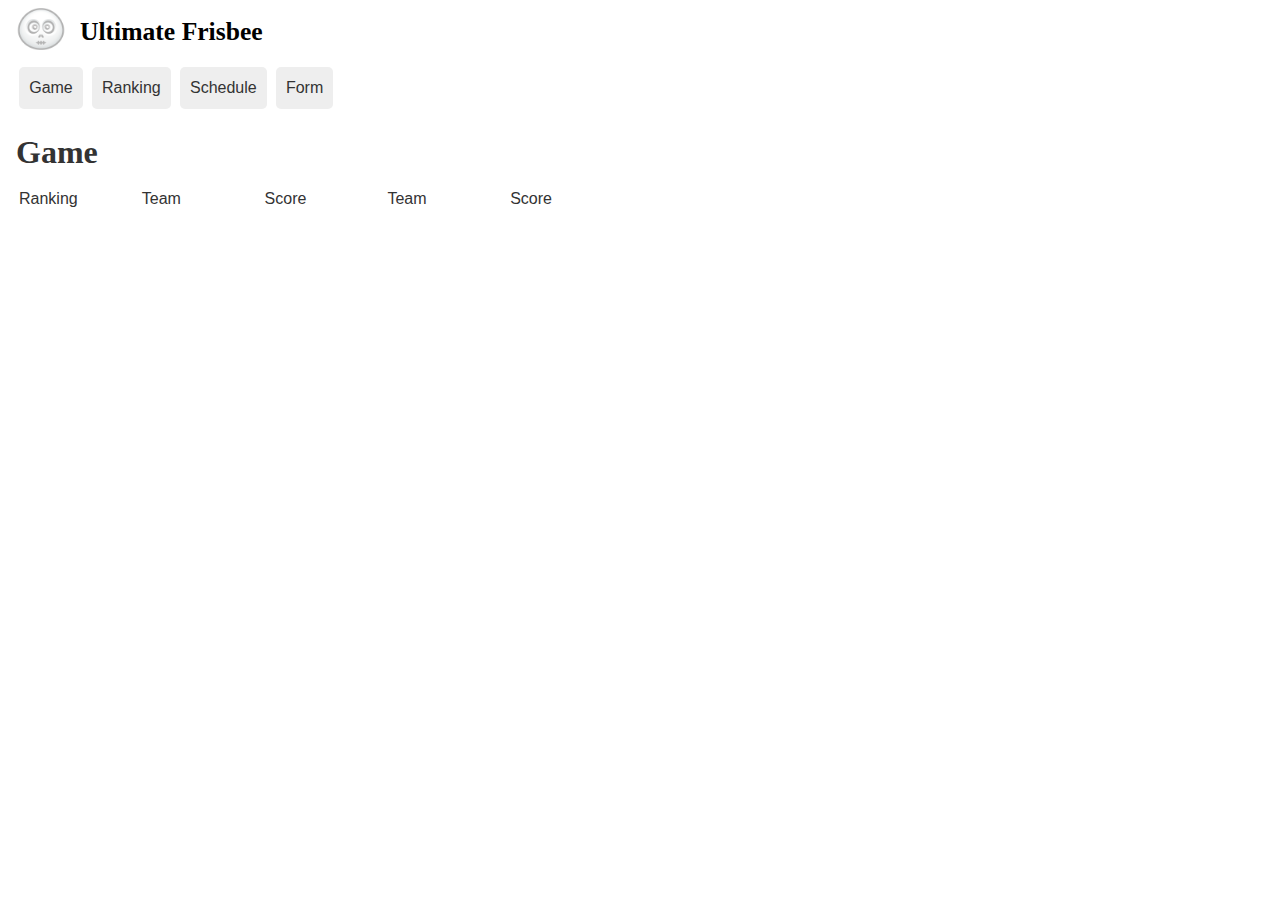
<file: index.html>
<!DOCTYPE html>
<html>
<head>
	<meta name="viewport" content="width=device-width, initial-scale=1.0">

	<title>Ultimate frisbee app!</title>
	<link href="static/css/style.css" rel="stylesheet" type="text/css" />
</head>
<body>
	<header>
		<img src="media/images/skeleton.png" alt="Web App Skeleton" data-source="http://www.gettyicons.com/free-icon/119/halloween-icon-set/free-skull-icon-png/">
		<h1>Ultimate Frisbee</h1>
		<nav>
			<ul>
				<li><a href="#/game">Game</a></li>
				<li><a href="#/ranking">Ranking</a></li>
				<li><a href="#/schedule">Schedule</a></li>
				<li><a href="#/updateScore">Form</a></li>
		    </ul>
		</nav>
	</header>
	
	<article id="content" class="col">

		<section data-route="game" class="active">
			<h1 data-bind="title"></h1>
				<table>
				    <tr>
				      <td>Ranking</td>
				      <td>Team</td>
				      <td>Score</td>
				      <td>Team</td>
				      <td>Score</td>
				    </tr>
			   </table>
			 <section>
			    <table>
				    <tr>
				      <td data-bind="id"></td>
				      <td data-bind="team_1"><span data-bind="name"></td>
				      <td data-bind="team_1_score"></td>
				      <td data-bind="team_2"><span data-bind="name"></td>
				      <td data-bind="team_2_score"></td>
				    </tr>
			   </table>
			  </section>
		</section>

		<section id="updateScore" data-route="updateScore">
			<br><form method="post" onSubmit="APP.post.gameScore();return false" >
					<h1 data-bind="start_time"></h1>
        			<label><input type="text" data-bind="team_1_score" id="team_1_score" placeholder="11 (statisch)"></label>
        			<label><input type="text" data-bind="team_2_score" id="team_2_score" placeholder="12 (statisch)"></label>
        			<label><input type="text" data-bind="id" id="game_id" placeholder="12 (statisch)"></label>
        			<input type="submit">
        		</form>
		</section>

		<section data-route="ranking">
			<h1 data-bind="title"></h1>
				<table>
				    <tr>
				      <td>Team</td>
				      <td>Win</td>
				      <td>Lost</td>
				      <td>Sw</td>
				      <td>Sl</td>
				      <td>Pw</td>
				      <td>Pl</td>
				    </tr>
			   </table>
			 <section data-bind="standings">
			    <table>
				    <tr>

				      <td data-bind="team"><span data-bind="name"></td>
				      <td data-bind="wins"></td>
				      <td data-bind="losses"></td>
				      <td data-bind="plus_minus"></td>
				      <td data-bind="points_allowed"></td>
				      <td data-bind="points_scored"></td>
				      <td data-bind="Pl"></td>
				    </tr>
			    </table>
			  </section>
		</section>

		<section data-route="schedule">
			<h1 data-bind="title"></h1>
				<table>
				    <tr>
				      <td>Data</td>
				      <td>Team 1</td>
				      <td>Team 1 score</td>
				      <td>Team 2</td>
				      <td>Team 2 score</td>
				    </tr>
			   </table>
			 <section data-bind="items">
			    <table>
				    <tr>
				      <td data-bind="date"></td>
				      <td data-bind="name"></td>
				      <td data-bind="team1Score"></td>
				      <td data-bind="team2"></td>
				      <td data-bind="team2Score"></td>
				    </tr>
			    </table>
			  </section>

		</section>
	</article>

	</script>

	<!-- Libs -->
	<script src="static/js/lib/routie.min.js"></script>
	<script src="static/js/lib/ready.min.js" type="text/javascript"></script>
	<script src="static/js/lib/qwery.min.js" type="text/javascript"></script>
	<script src="static/js/lib/transparancy.min.js" type="text/javascript"></script>
	<script src="promise.js" type="text/javascript"></script>


	<!-- Application -->
	<script src="static/js/app.js"></script>
	
</body>
</html>
</file>
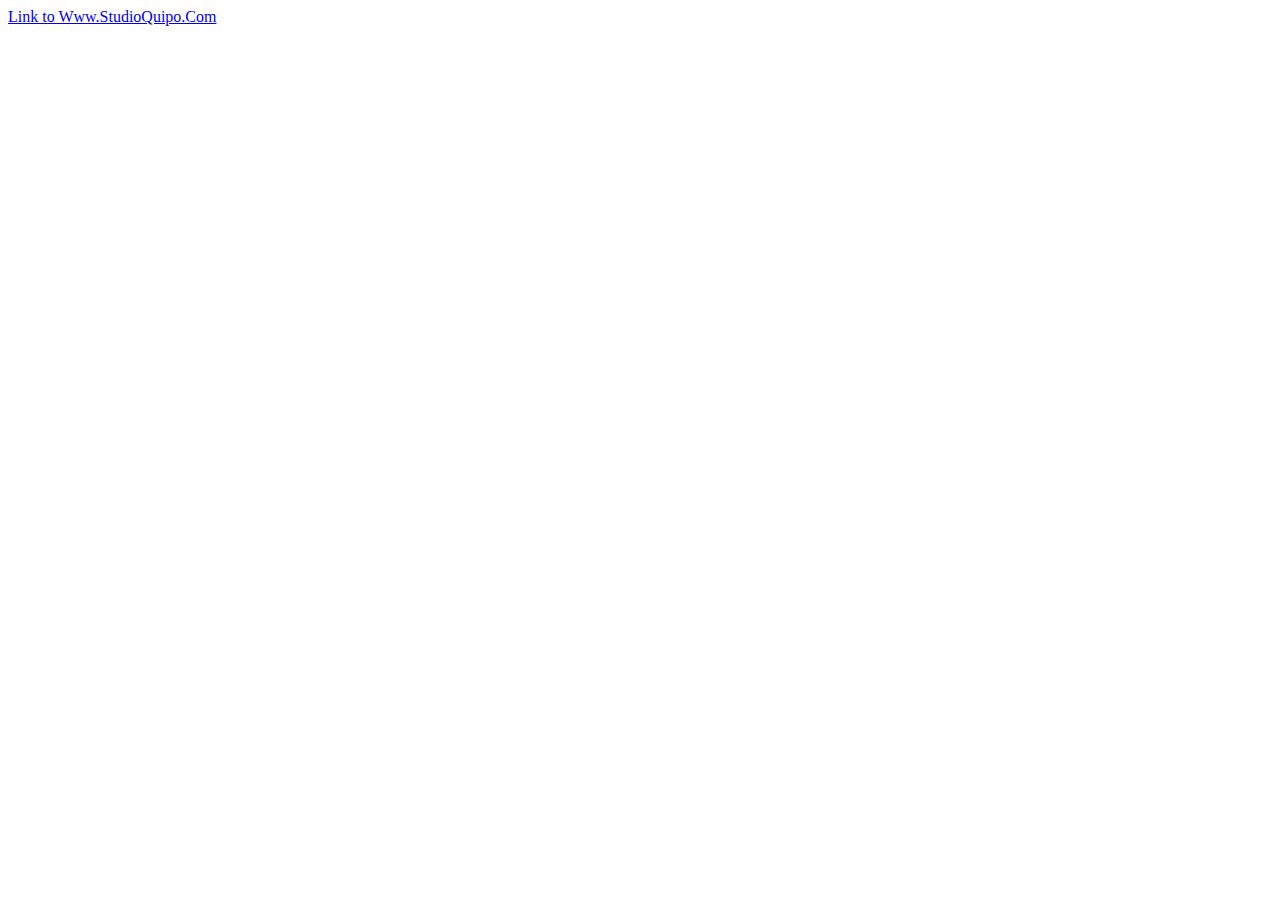
<file: test.html>
<!DOCTYPE html>
<html lang="en">
<head>
	<title>QuipoJS example</title>
	<meta charset="utf-8">
</head>
<body>
	<a href="http://www.studioquipo.com">Link to Www.StudioQuipo.Com</a>
	<script src="quipo.min.js"></script>
	<script>
		$(document).ready(function(){
			$('a').tap(function(event){
				alert('You just clicked a link, and because of preventDefault, you are not going to studioquipo.com');
				event.preventDefault();
			});
		});
	</script>
</body>
</html>
</file>
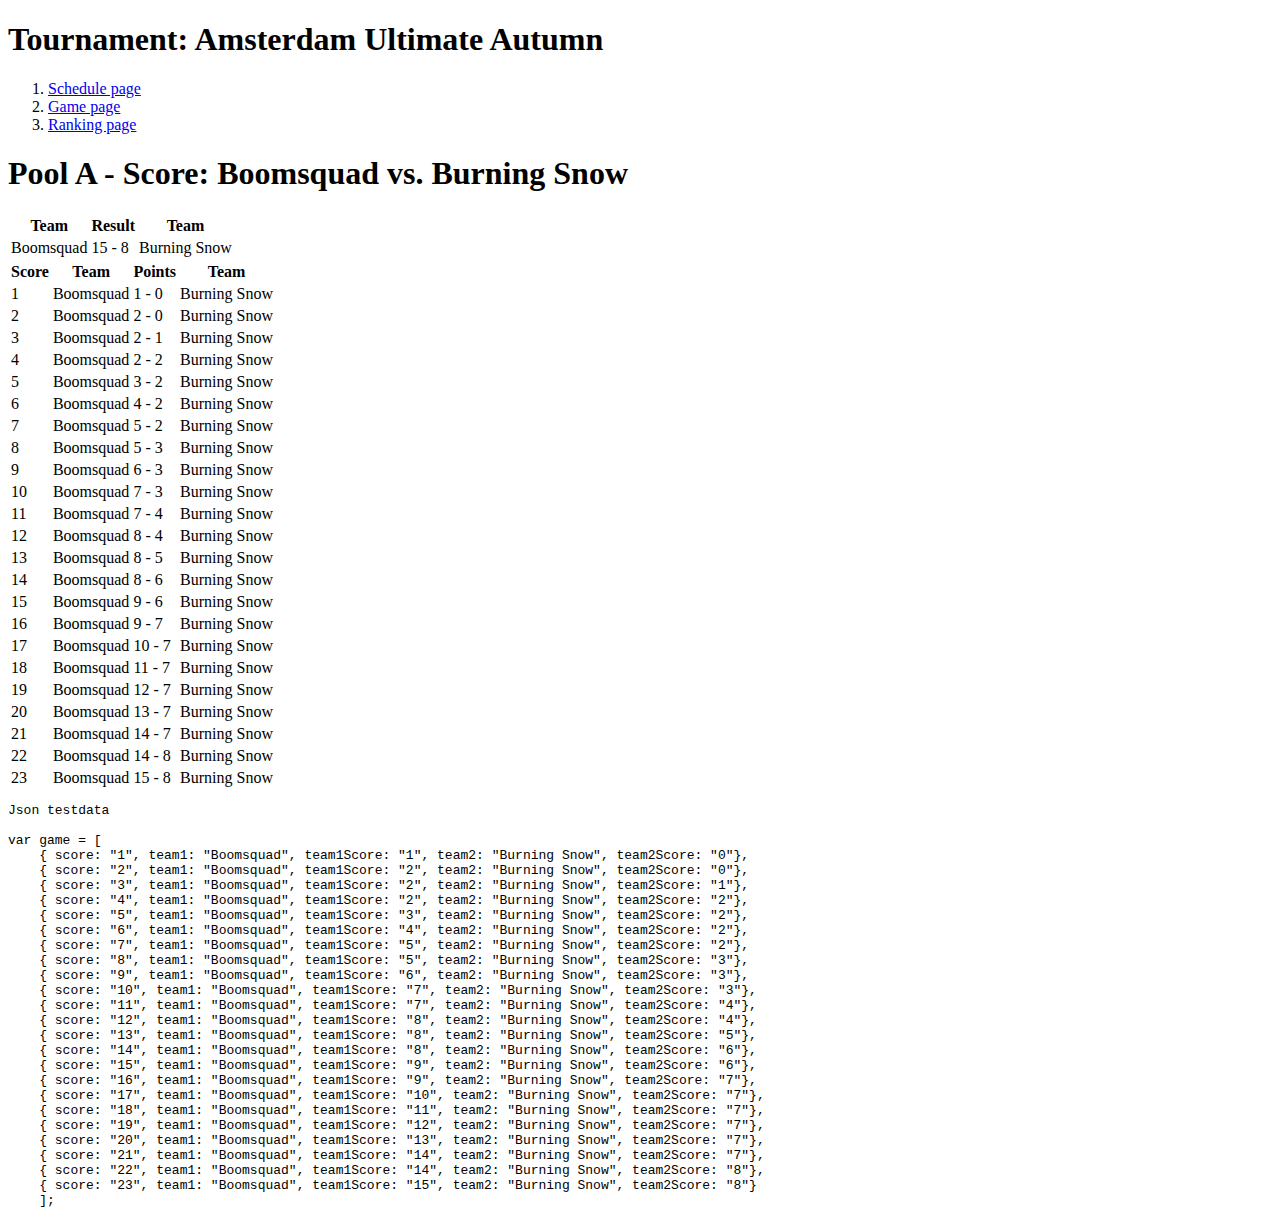
<file: Overig/game.html>
<!DOCTYPE html>
<html lang="en">
    <head>
        <meta charset="UTF-8" />
        <title>Threesome Ultimate Frisbee - Game</title>
        <link rel="stylesheet" href="css/style.css" />
    </head>
    <body>

        <header>
            <h1><span>Tournament: </span>Amsterdam Ultimate Autumn</h1>
        </header>
        <nav>
            <ol>
                <li><a href="schedule.html">Schedule page</a></li>
                <li><a href="game.html">Game page</a></li>
                <li><a href="ranking.html">Ranking page</a></li>
            </ol>
        </nav>

        <article>
            <header>
                <h1>Pool A - Score: Boomsquad vs. Burning Snow</h1>
            </header>
            <table>
                <tr>
                    <th>Team</th>
                    <th>Result</th>
                    <th>Team</th>
                </tr>

                <tr>
                    <td class="winner">Boomsquad</td>
                    <td>15 - 8</td>
                    <td>Burning Snow</td>
                </tr>
            </table>


            <table>
                <tr>
                    <th>Score</th>
                    <th>Team</th>
                    <th>Points</th>
                    <th>Team</th>
                </tr>


                <tr>
                    <td>1</td>
                    <td>Boomsquad</td>
                    <td>1 - 0</td>
                    <td>Burning Snow</td>
                </tr>

                <tr>
                    <td>2</td>
                    <td>Boomsquad</td>
                    <td>2 - 0</td>
                    <td>Burning Snow</td>
                </tr>

                <tr>
                    <td>3</td>
                    <td>Boomsquad</td>
                    <td>2 - 1</td>
                    <td>Burning Snow</td>
                </tr>

                <tr>
                    <td>4</td>
                    <td>Boomsquad</td>
                    <td>2 - 2</td>
                    <td>Burning Snow</td>
                </tr>

                <tr>
                    <td>5</td>
                    <td>Boomsquad</td>
                    <td>3 - 2</td>
                    <td>Burning Snow</td>
                </tr>

                <tr>
                    <td>6</td>
                    <td>Boomsquad</td>
                    <td>4 - 2</td>
                    <td>Burning Snow</td>
                </tr>

                <tr>
                    <td>7</td>
                    <td>Boomsquad</td>
                    <td>5 - 2</td>
                    <td>Burning Snow</td>
                </tr>

                <tr>
                    <td>8</td>
                    <td>Boomsquad</td>
                    <td>5 - 3</td>
                    <td>Burning Snow</td>
                </tr>

                <tr>
                    <td>9</td>
                    <td>Boomsquad</td>
                    <td>6 - 3</td>
                    <td>Burning Snow</td>
                </tr>

                <tr>
                    <td>10</td>
                    <td>Boomsquad</td>
                    <td>7 - 3</td>
                    <td>Burning Snow</td>
                </tr>

                <tr>
                    <td>11</td>
                    <td>Boomsquad</td>
                    <td>7 - 4</td>
                    <td>Burning Snow</td>
                </tr>

                <tr>
                    <td>12</td>
                    <td>Boomsquad</td>
                    <td>8 - 4</td>
                    <td>Burning Snow</td>
                </tr>

                <tr>
                    <td>13</td>
                    <td>Boomsquad</td>
                    <td>8 - 5</td>
                    <td>Burning Snow</td>
                </tr>

                <tr>
                    <td>14</td>
                    <td>Boomsquad</td>
                    <td>8 - 6</td>
                    <td>Burning Snow</td>
                </tr>

                <tr>
                    <td>15</td>
                    <td>Boomsquad</td>
                    <td>9 - 6</td>
                    <td>Burning Snow</td>
                </tr>

                <tr>
                    <td>16</td>
                    <td>Boomsquad</td>
                    <td>9 - 7</td>
                    <td>Burning Snow</td>
                </tr>

                <tr>
                    <td>17</td>
                    <td>Boomsquad</td>
                    <td>10 - 7</td>
                    <td>Burning Snow</td>
                </tr>

                <tr>
                    <td>18</td>
                    <td>Boomsquad</td>
                    <td>11 - 7</td>
                    <td>Burning Snow</td>
                </tr>

                <tr>
                    <td>19</td>
                    <td>Boomsquad</td>
                    <td>12 - 7</td>
                    <td>Burning Snow</td>
                </tr>

                <tr>
                    <td>20</td>
                    <td>Boomsquad</td>
                    <td>13 - 7</td>
                    <td>Burning Snow</td>
                </tr>

				<tr>
                    <td>21</td>
                    <td>Boomsquad</td>
                    <td>14 - 7</td>
                    <td>Burning Snow</td>
                </tr>

				<tr>
                    <td>22</td>
                    <td>Boomsquad</td>
                    <td>14 - 8</td>
                    <td>Burning Snow</td>
                </tr>

				<tr>
                    <td>23</td>
                    <td>Boomsquad</td>
                    <td>15 - 8</td>
                    <td>Burning Snow</td>
                </tr>


            </table>
        </article>




<pre>
<header>Json testdata</header>
var game = [
    { score: "1", team1: "Boomsquad", team1Score: "1", team2: "Burning Snow", team2Score: "0"},
    { score: "2", team1: "Boomsquad", team1Score: "2", team2: "Burning Snow", team2Score: "0"},
    { score: "3", team1: "Boomsquad", team1Score: "2", team2: "Burning Snow", team2Score: "1"},
    { score: "4", team1: "Boomsquad", team1Score: "2", team2: "Burning Snow", team2Score: "2"},
    { score: "5", team1: "Boomsquad", team1Score: "3", team2: "Burning Snow", team2Score: "2"},
    { score: "6", team1: "Boomsquad", team1Score: "4", team2: "Burning Snow", team2Score: "2"},
    { score: "7", team1: "Boomsquad", team1Score: "5", team2: "Burning Snow", team2Score: "2"},
    { score: "8", team1: "Boomsquad", team1Score: "5", team2: "Burning Snow", team2Score: "3"},
    { score: "9", team1: "Boomsquad", team1Score: "6", team2: "Burning Snow", team2Score: "3"},
    { score: "10", team1: "Boomsquad", team1Score: "7", team2: "Burning Snow", team2Score: "3"},
    { score: "11", team1: "Boomsquad", team1Score: "7", team2: "Burning Snow", team2Score: "4"},
    { score: "12", team1: "Boomsquad", team1Score: "8", team2: "Burning Snow", team2Score: "4"},
    { score: "13", team1: "Boomsquad", team1Score: "8", team2: "Burning Snow", team2Score: "5"},
    { score: "14", team1: "Boomsquad", team1Score: "8", team2: "Burning Snow", team2Score: "6"},
    { score: "15", team1: "Boomsquad", team1Score: "9", team2: "Burning Snow", team2Score: "6"},
    { score: "16", team1: "Boomsquad", team1Score: "9", team2: "Burning Snow", team2Score: "7"},
    { score: "17", team1: "Boomsquad", team1Score: "10", team2: "Burning Snow", team2Score: "7"},
    { score: "18", team1: "Boomsquad", team1Score: "11", team2: "Burning Snow", team2Score: "7"},
    { score: "19", team1: "Boomsquad", team1Score: "12", team2: "Burning Snow", team2Score: "7"},
    { score: "20", team1: "Boomsquad", team1Score: "13", team2: "Burning Snow", team2Score: "7"},
    { score: "21", team1: "Boomsquad", team1Score: "14", team2: "Burning Snow", team2Score: "7"},
    { score: "22", team1: "Boomsquad", team1Score: "14", team2: "Burning Snow", team2Score: "8"},
    { score: "23", team1: "Boomsquad", team1Score: "15", team2: "Burning Snow", team2Score: "8"}
    ];
</pre>


    </body>
</html>
</file>
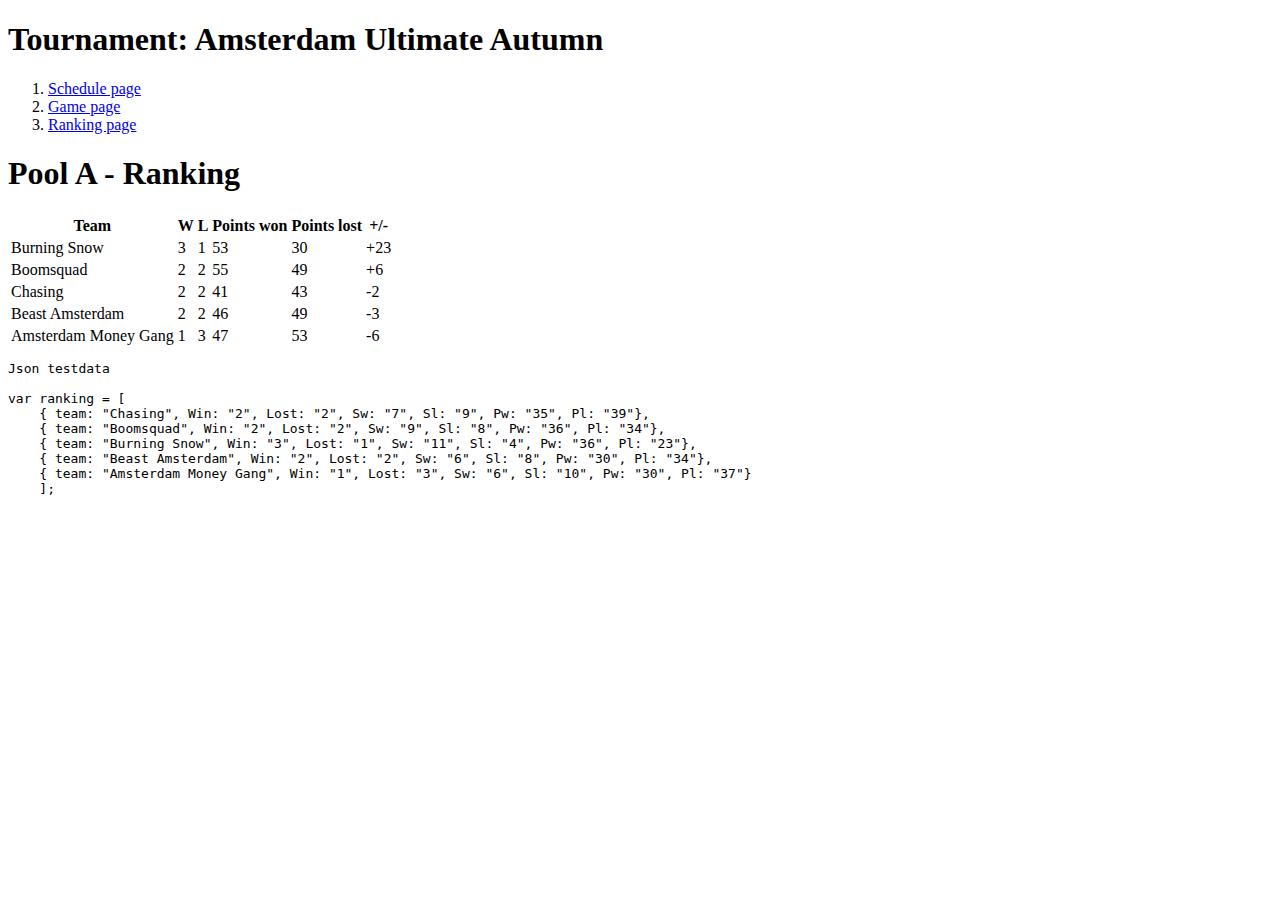
<file: Overig/ranking.html>
<!DOCTYPE html>
<html lang="en">
    <head>
        <meta charset="UTF-8" />
        <title>Threesome Ultimate Frisbee - Game</title>
        <link rel="stylesheet" href="css/style.css" />
    </head>
    <body>

        <header>
            <h1><span>Tournament: </span>Amsterdam Ultimate Autumn</h1>
        </header>
        <nav>
            <ol>
                <li><a href="schedule.html">Schedule page</a></li>
                <li><a href="game.html">Game page</a></li>
                <li><a href="ranking.html">Ranking page</a></li>
            </ol>
        </nav>

        <article>
            <header>
                <h1>Pool A - Ranking</h1>
            </header>
            <table>
                <tr>
                    <th>Team</th>
                    <th>W</th>
                    <th>L</th>
                    <th>Points won</th>
                    <th>Points lost</th>
                    <th>+/-</th>
                </tr>

                <tr>
                    <td>Burning Snow</td>
                    <td>3</td>
                    <td>1</td>
                    <td>53</td>
                    <td>30</td>
                    <td>+23</td>
                </tr>

                <tr>
                    <td>Boomsquad</td>
                    <td>2</td>
                    <td>2</td>
                    <td>55</td>
                    <td>49</td>
                    <td>+6</td>
                </tr>

                <tr>
                    <td>Chasing</td>
                    <td>2</td>
                    <td>2</td>
                    <td>41</td>
                    <td>43</td>
                    <td>-2</td>
                </tr>

                <tr>
                    <td>Beast Amsterdam</td>
                    <td>2</td>
                    <td>2</td>
                    <td>46</td>
                    <td>49</td>
                    <td>-3</td>
                </tr>

                <tr>
                    <td>Amsterdam Money Gang</td>
                    <td>1</td>
                    <td>3</td>
                    <td>47</td>
                    <td>53</td>
                    <td>-6</td>
                </tr>

            </table>
        </article>

<pre>
<header>Json testdata</header>
var ranking = [
    { team: "Chasing", Win: "2", Lost: "2", Sw: "7", Sl: "9", Pw: "35", Pl: "39"},
    { team: "Boomsquad", Win: "2", Lost: "2", Sw: "9", Sl: "8", Pw: "36", Pl: "34"},
    { team: "Burning Snow", Win: "3", Lost: "1", Sw: "11", Sl: "4", Pw: "36", Pl: "23"},
    { team: "Beast Amsterdam", Win: "2", Lost: "2", Sw: "6", Sl: "8", Pw: "30", Pl: "34"},
    { team: "Amsterdam Money Gang", Win: "1", Lost: "3", Sw: "6", Sl: "10", Pw: "30", Pl: "37"}
    ];
</pre>


    </body>
</html>
</file>
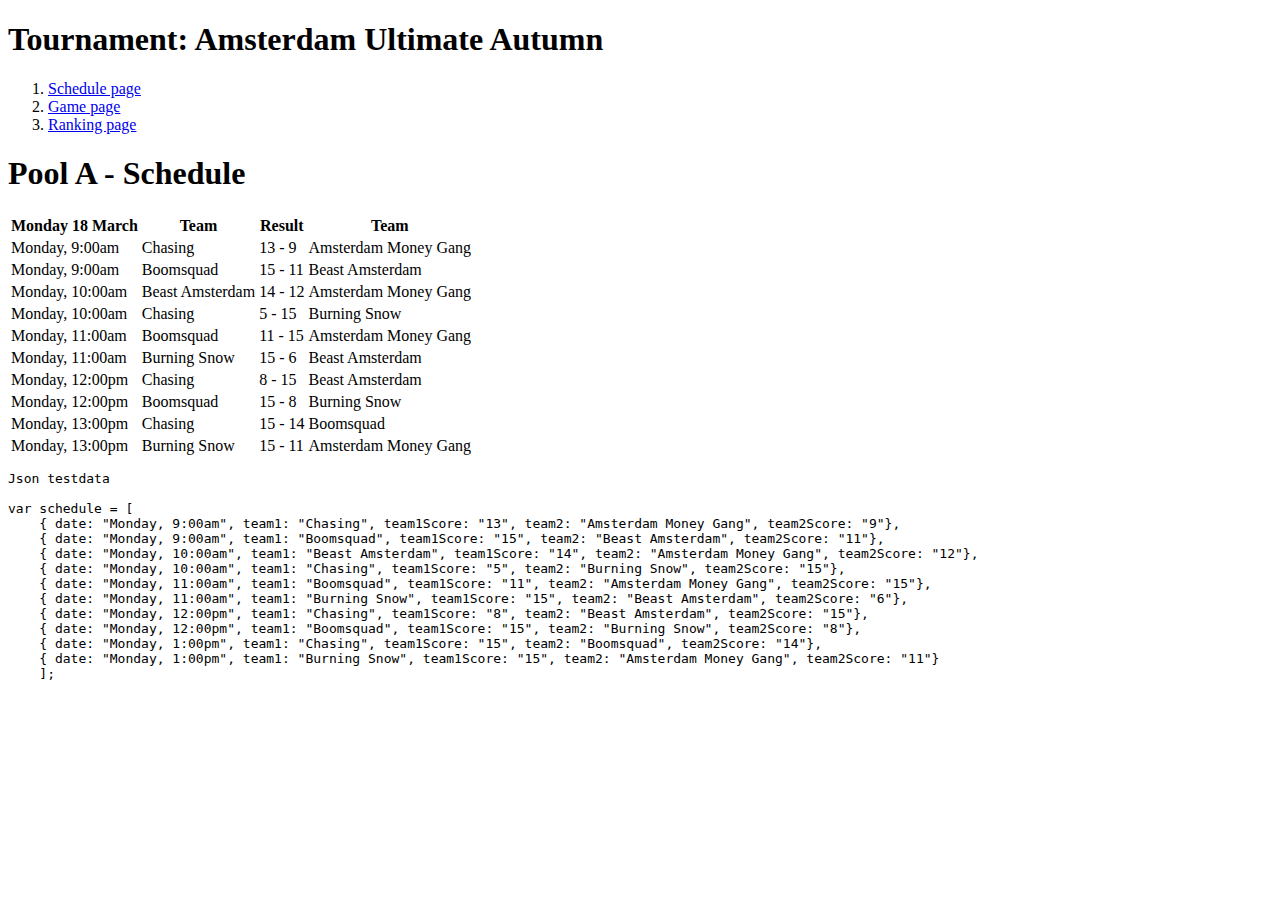
<file: Overig/schedule.html>
<!DOCTYPE html>
<html lang="en">
    <head>
        <meta charset="UTF-8" />
        <title>Threesome Ultimate Frisbee - Game</title>
        <link rel="stylesheet" href="css/style.css" />
    </head>
    <body>

        <header>
            <h1><span>Tournament: </span>Amsterdam Ultimate Autumn</h1>
        </header>
        <nav>
            <ol>
                <li><a href="schedule.html">Schedule page</a></li>
                <li><a href="game.html">Game page</a></li>
                <li><a href="ranking.html">Ranking page</a></li>
            </ol>
        </nav>

        <article>
            <header>
                <h1>Pool A - Schedule</h1>
            </header>
            <table>
                <tr>
                    <th>Monday 18 March</th>
                    <th>Team</th>
                    <th>Result</th>
                    <th>Team</th>
                </tr>

                <tr>
                    <td>Monday, 9:00am</td>
                    <td class="winner">Chasing</td>
                    <td>13 - 9</td>
                    <td>Amsterdam Money Gang</td>
                </tr>

                <tr>
                    <td>Monday, 9:00am</td>
                    <td class="winner">Boomsquad</td>
                    <td>15 - 11</td>
                    <td>Beast Amsterdam</td>
                </tr>

                <tr>
                    <td>Monday, 10:00am</td>
                    <td class="winner">Beast Amsterdam</td>
                    <td>14 - 12</td>
                    <td>Amsterdam Money Gang</td>
                </tr>

                <tr>
                    <td>Monday, 10:00am</td>
                    <td>Chasing</td>
                    <td>5 - 15</td>
                    <td class="winner">Burning Snow</td>
                </tr>

                <tr>
                    <td>Monday, 11:00am</td>
                    <td>Boomsquad</td>
                    <td>11 - 15</td>
                    <td class="winner">Amsterdam Money Gang</td>
                </tr>

                <tr>
                    <td>Monday, 11:00am</td>
                    <td class="winner">Burning Snow</td>
                    <td>15 - 6</td>
                    <td>Beast Amsterdam</td>
                </tr>

                <tr>
                    <td>Monday, 12:00pm</td>
                    <td>Chasing</td>
                    <td>8 - 15</td>
                    <td class="winner">Beast Amsterdam</td>
                </tr>

                <tr>
                    <td>Monday, 12:00pm</td>
                    <td class="winner">Boomsquad</td>
                    <td>15 - 8</td>
                    <td>Burning Snow</td>
                </tr>

                <tr>
                    <td>Monday, 13:00pm</td>
                    <td class="winner">Chasing</td>
                    <td>15 - 14</td>
                    <td>Boomsquad</td>
                </tr>

                <tr>
                    <td>Monday, 13:00pm</td>
                    <td class="winner">Burning Snow</td>
                    <td>15 - 11</td>
                    <td>Amsterdam Money Gang</td>
                </tr>

            </table>
        </article>

<pre>
<header>Json testdata</header>
var schedule = [
    { date: "Monday, 9:00am", team1: "Chasing", team1Score: "13", team2: "Amsterdam Money Gang", team2Score: "9"},
    { date: "Monday, 9:00am", team1: "Boomsquad", team1Score: "15", team2: "Beast Amsterdam", team2Score: "11"},
    { date: "Monday, 10:00am", team1: "Beast Amsterdam", team1Score: "14", team2: "Amsterdam Money Gang", team2Score: "12"},
    { date: "Monday, 10:00am", team1: "Chasing", team1Score: "5", team2: "Burning Snow", team2Score: "15"},
    { date: "Monday, 11:00am", team1: "Boomsquad", team1Score: "11", team2: "Amsterdam Money Gang", team2Score: "15"},    
    { date: "Monday, 11:00am", team1: "Burning Snow", team1Score: "15", team2: "Beast Amsterdam", team2Score: "6"},
    { date: "Monday, 12:00pm", team1: "Chasing", team1Score: "8", team2: "Beast Amsterdam", team2Score: "15"},
    { date: "Monday, 12:00pm", team1: "Boomsquad", team1Score: "15", team2: "Burning Snow", team2Score: "8"},
    { date: "Monday, 1:00pm", team1: "Chasing", team1Score: "15", team2: "Boomsquad", team2Score: "14"},
    { date: "Monday, 1:00pm", team1: "Burning Snow", team1Score: "15", team2: "Amsterdam Money Gang", team2Score: "11"}
    ];

</pre>

    </body>
</html>
</file>
<file: static/css/style.css>
/* General styles, mobile first */
* {
	box-sizing:border-box;
}

body {
	font-size:100%;
	font-family: "HelveticaNeue-Light", "Helvetica Neue Light", "Helvetica Neue", Helvetica, Arial, "Lucida Grande", sans-serif; 
	font-weight: 300;
	color:#333;
	background-color: #fff;
}
h1 {
	text-shadow: 1px 1px 1px #fff;
	font-family: "Marker Felt";
}
p {

}
a {
	font-weight:bold;
	color:#0fa000;
	-webkit-transition:all .5s ease;
}
a:hover {
	color:#ffb400;
	background-color: #f4f4f4;
}
ul {
	list-style:none;
	margin:0;
	padding:0;
}
	ul li {
		
	}
		ul li a {
			display:block;
			border-color:#333;
			border-style:solid;
			border-width:1px 0 0;
			background-color: #f5f5f5;
			line-height:2;
			text-decoration: none;
			padding:0 2%;
		}
			ul li a strong {
				display:block;
				font-weight:normal;
				color:#333;
			}
		ul li:last-child a {
			border-bottom-width:1px;
		}

		ul li a:hover {
			background-color: #eee;
		}

section img, video {
	max-width: 100%;
	border:10px solid #eee;
	box-shadow:0 0 5px #aaa;
	border-radius: 5px;
	margin-bottom: 1em;
}
video {
	width:100%;
}
figure {
	margin:0;
}
figcaption {
	font-size:.8em;
	color:#666;
	font-style: italic;
}

/* header section */
header {
	position:relative;
	padding:0 .5em;
}
	header img {
		opacity:.3;
		width:50px;
		position:absolute;
		top:-.8em;
		-webkit-transition:all 1s ease;
	}
	header img:hover {
		opacity:1;
	}
	header h1 {
		font-family: "Marker Felt";
		color:#000;
		font-size: 1.6em;
		margin-left:2.5em;

	}

/* Content section */
article#content {
	clear:left;
}
	article > section {
		display:none;
	}
	article > section.active {
		display:block;
	}
	article h1 {
		margin-bottom: .5em;
	}

	article ul {
		list-style: none;
		margin-bottom:3em;
	}
/* Aside */
aside {
	text-align: center;
}
	aside h1 {
		font-size:1.2em
	}
	aside img {
		margin-bottom:1em;
	}


	table {
		width: 100%;
	}

	td {
		width: 15%;
	}

/* Dead Simple Grid (c) 2012 Vladimir Agafonkin */

.col {
	padding: 0 .5em;
}
.row .row {
	margin: 0 -.5em;
}

.row:before, .row:after {
	content: "";
	display: table;
}
.row:after {
	clear: both;
}

@media only screen {
	.col {
		float: left;
		width: 100%;

		-webkit-box-sizing: border-box;
		   -moz-box-sizing: border-box;
		        box-sizing: border-box;
	}
}

/* Smartphones (portrait and landscape) ----------- */
@media only screen 
and (min-device-width : 320px) 
and (max-device-width : 480px) {
/* Styles */
}

/* Smartphones (landscape) ----------- */
@media only screen 
and (min-width : 321px) {
/* Styles */
}

/* Smartphones (portrait) ----------- */
@media only screen 
and (max-width : 320px) {
	/* Styles */
}

/* iPads (portrait and landscape) ----------- */
@media only screen 
and (min-device-width : 768px) 
and (max-device-width : 1024px) {
	/* Styles */
	.col {
		width:50%;
	}
}

/* iPads (landscape) ----------- */
@media only screen 
and (min-device-width : 768px) 
and (max-device-width : 1024px) 
and (orientation : landscape) {
	/* Styles */
}

/* iPads (portrait) ----------- */
@media only screen 
and (min-device-width : 768px) 
and (max-device-width : 1024px) 
and (orientation : portrait) {
	/* Styles */
}
/**********
iPad 3
**********/
@media
only screen
and (min-device-width : 768px)
and (max-device-width : 1024px)
and (orientation : landscape)
and (-webkit-min-device-pixel-ratio : 2) {
	/* Styles */
}

@media
only screen
and (min-device-width : 768px)
and (max-device-width : 1024px)
and (orientation : portrait)
and (-webkit-min-device-pixel-ratio : 2) {
	/* Styles */
}
/* Desktops and laptops ----------- */
@media only screen 
and (min-width : 1024px) {
	nav {
		position:relative;
		padding:.2em;
	}
		nav ul li {
			display:inline-block;
			margin-right:.3em;

		}
			nav ul li a {
				font-weight: normal;
				display: inline-block;
				background:#eee;
				padding:5px 10px;
				color:#333;
				text-decoration: none;
				border-radius: 5px;
				-webkit-transition:all .2s ease;
				border:none;
			}
			nav ul li a:hover {
				background:#e0e0e0;
				box-shadow:0 0 5px #aaa;
				color:#333;
			}

	.col {
		width:50%;
	}
	aside {
		text-align:left;
	}
		aside img {
			float:left;
			width:25%;
			margin-right:3%;
		}
}

/* Large screens ----------- */
@media only screen 
and (min-width : 1824px) {
/* Styles */
}

/* iPhone 4 ----------- */
@media
only screen
and (min-device-width : 320px)
and (max-device-width : 480px)
and (orientation : landscape)
and (-webkit-min-device-pixel-ratio : 2) {
/* Styles */
}

@media
only screen
and (min-device-width : 320px)
and (max-device-width : 480px)
and (orientation : portrait)
and (-webkit-min-device-pixel-ratio : 2) {
/* Styles */
}
</file>
<file: Overig/css/style.css>
﻿
</file>
